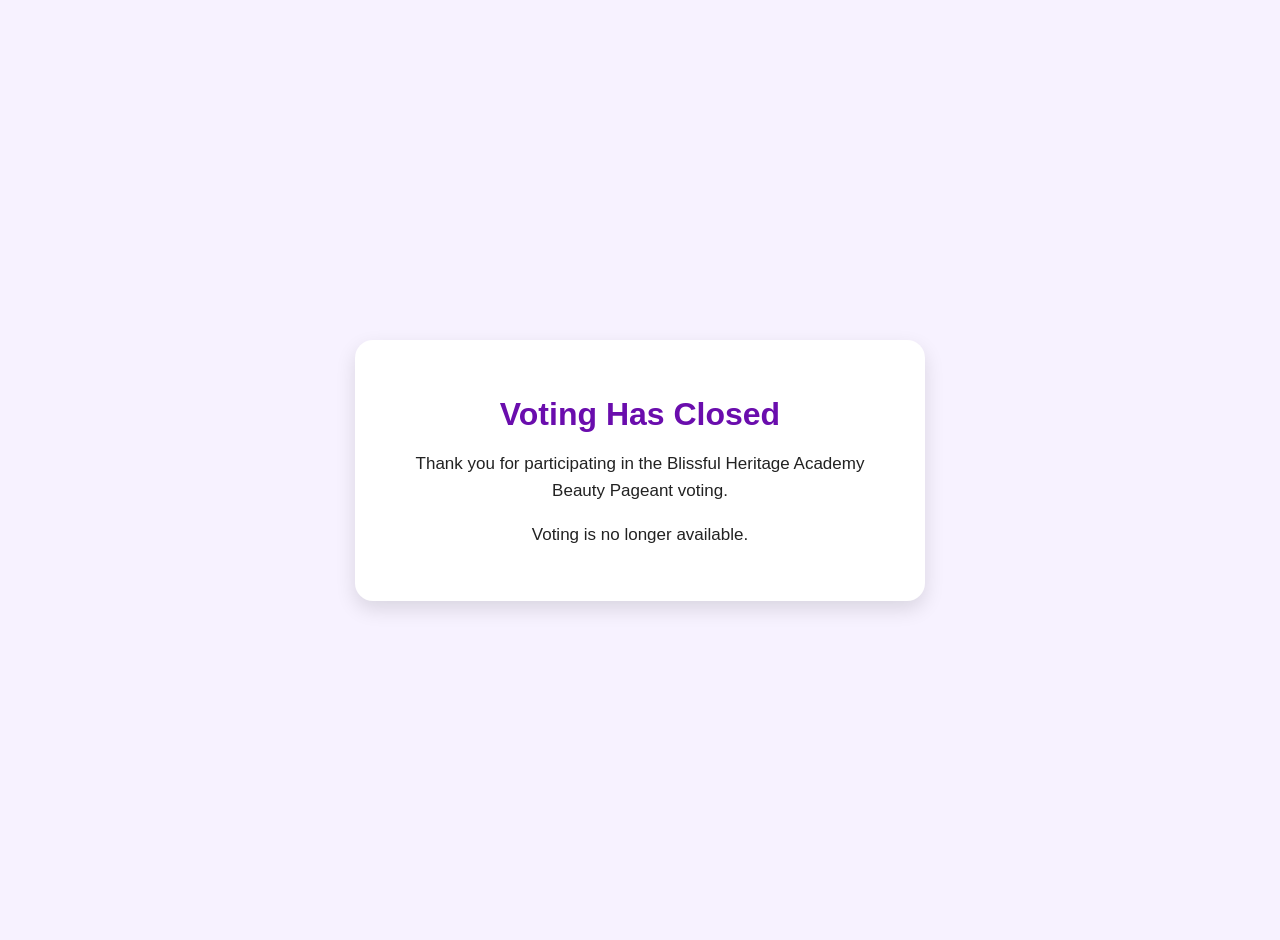
<file: closed.html>
<!DOCTYPE html>
<html lang="en">
<head>
  <meta charset="UTF-8">
  <meta name="viewport" content="width=device-width, initial-scale=1.0">
  <title>Voting Closed</title>

  <style>
    body {
      margin: 0;
      font-family: Arial, sans-serif;
      background: #f7f2ff;
      color: #222;
      display: flex;
      justify-content: center;
      align-items: center;
      min-height: 100vh;
      text-align: center;
      padding: 20px;
    }

    .box {
      background: white;
      max-width: 500px;
      padding: 35px;
      border-radius: 18px;
      box-shadow: 0 8px 20px rgba(0, 0, 0, 0.12);
    }

    h1 {
      color: #6a0dad;
      margin-bottom: 15px;
    }

    p {
      line-height: 1.6;
      font-size: 17px;
    }
  </style>
</head>
<body>

  <div class="box">
    <h1>Voting Has Closed</h1>
    <p>
      Thank you for participating in the Blissful Heritage Academy Beauty Pageant voting.
    </p>
    <p>
      Voting is no longer available.
    </p>
  </div>

</body>
</html>
</file>
